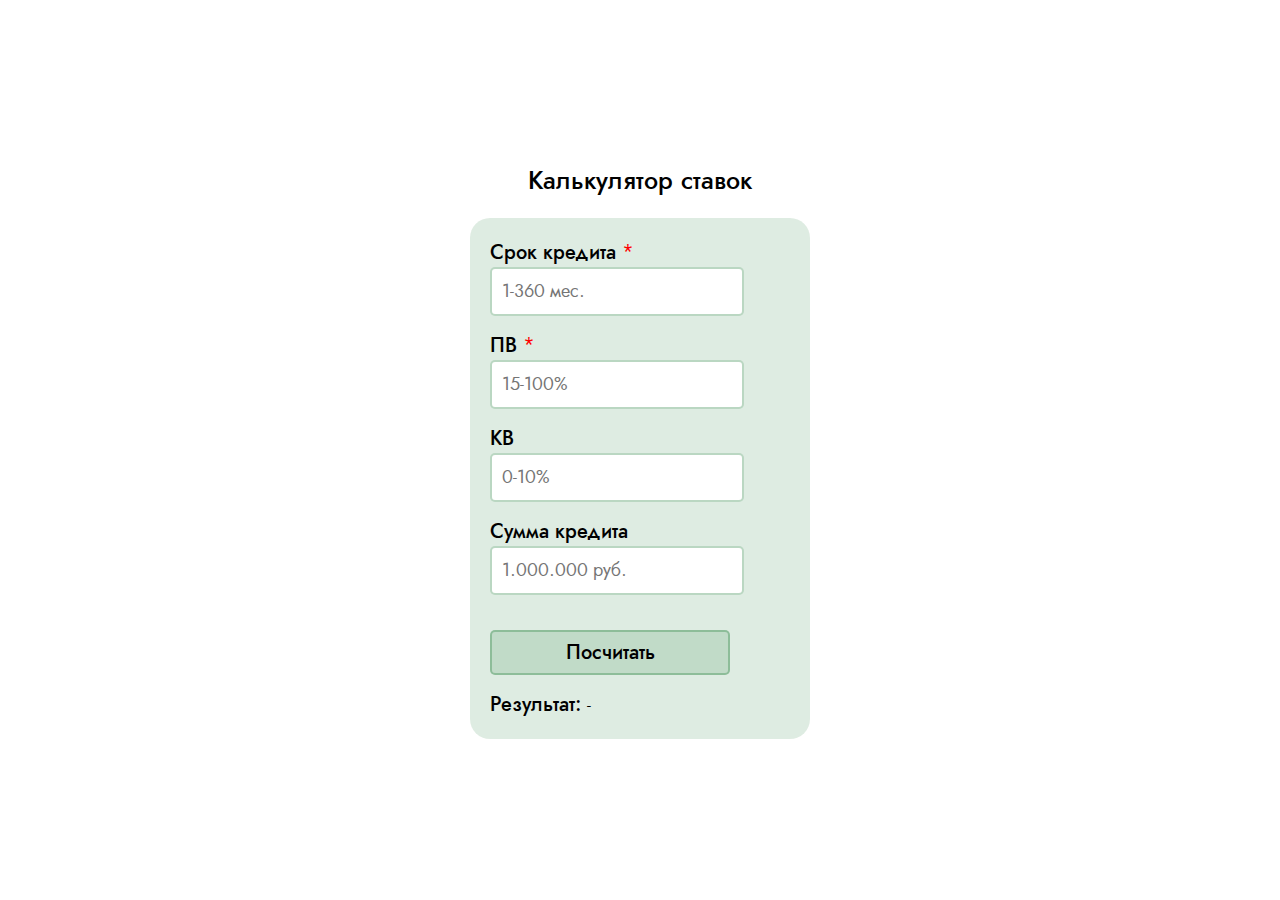
<file: index.html>
<!doctype html>
<html lang="ru">
<head>
    <meta charset="UTF-8">
    <meta name="viewport"
          content="width=device-width, user-scalable=no, initial-scale=1.0, maximum-scale=1.0, minimum-scale=1.0">
    <meta http-equiv="X-UA-Compatible" content="ie=edge">
    <title>Процентные ставки</title>
    <link rel="stylesheet" href="css/style.css">
</head>
<body>
    <div class="name">Калькулятор ставок</div>
    <div class="inputs">
        <div class="time number-input">
            <label for="time" class="time-name">Срок кредита <span style="color: red">*</span></label>
            <br>
            <input type="number" name="time" id="time" placeholder="1-360 мес." required>
        </div>
        <div class="pv number-input">
            <label for="pv" class="time-name">ПВ <span style="color: red">*</span></label>
            <br>
            <input type="number" name="pv" id="pv" placeholder="15-100%" required>
        </div>
        <div class="kv number-input">
            <label for="kv" class="time-name">КВ</label>
            <br>
            <input type="number" name="kv" id="kv" placeholder="0-10%">
        </div>
        <div class="sum number-input">
            <label for="sum" class="time-name">Сумма кредита</label>
            <br>
            <input type="number" name="sum" id="sum" placeholder="1.000.000 руб.">
        </div>
        <div class="btn-outer">
            <button class="compile">Посчитать</button>
        </div>
        <div class="result">Результат: <span class="inner-result">-</span></div>
    </div>
    <script src="js/jquery-3.4.1.min.js"></script>
    <script src="js/main.js"></script>
</body>
</html>
</file>
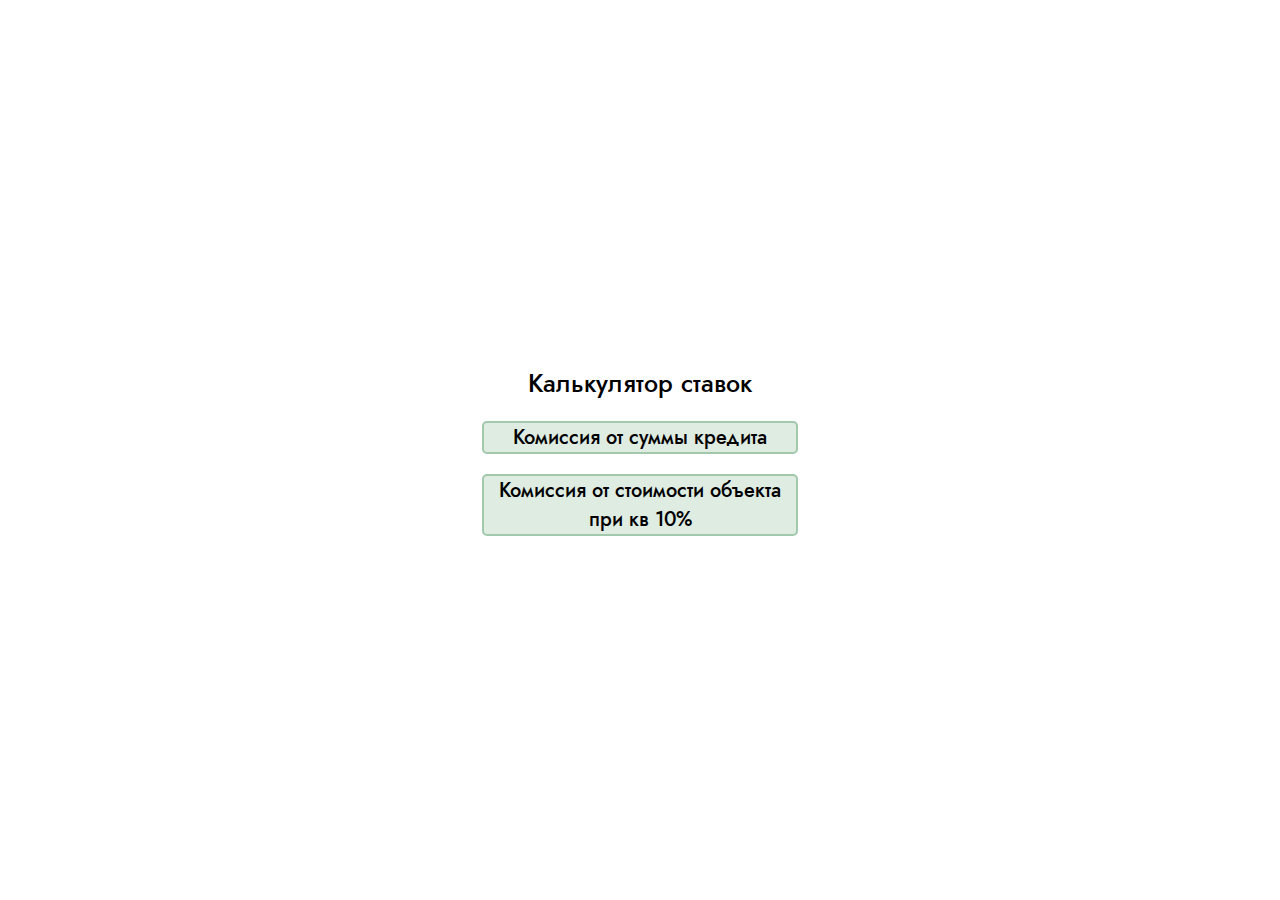
<file: www/index.html>
<!doctype html>
<html lang="ru">
<head>
    <meta charset="UTF-8">
    <meta name="viewport"
          content="width=device-width, user-scalable=no, initial-scale=1.0, maximum-scale=1.0, minimum-scale=1.0">
    <meta http-equiv="X-UA-Compatible" content="ie=edge">
    <title>Процентные ставки</title>
    <link rel="stylesheet" href="css/style.css">
    <link rel="stylesheet" href="css/main_page.css">
</head>
<body>
    <div class="name">Калькулятор ставок</div>
    <div class="outer-buttons">
        <button id="credit">Комиссия от суммы кредита</button>
        <button id="object">Комиссия от стоимости объекта при кв 10%</button>
    </div>

    <script src="js/jquery-3.4.1.min.js"></script>
    <script>
        $('#credit').on("click", ()=>{
            location.href = "credit.html";
        })
        $('#object').on("click", ()=>{
            location.href = "object.html"
        })
    </script>
</body>
</html>
</file>
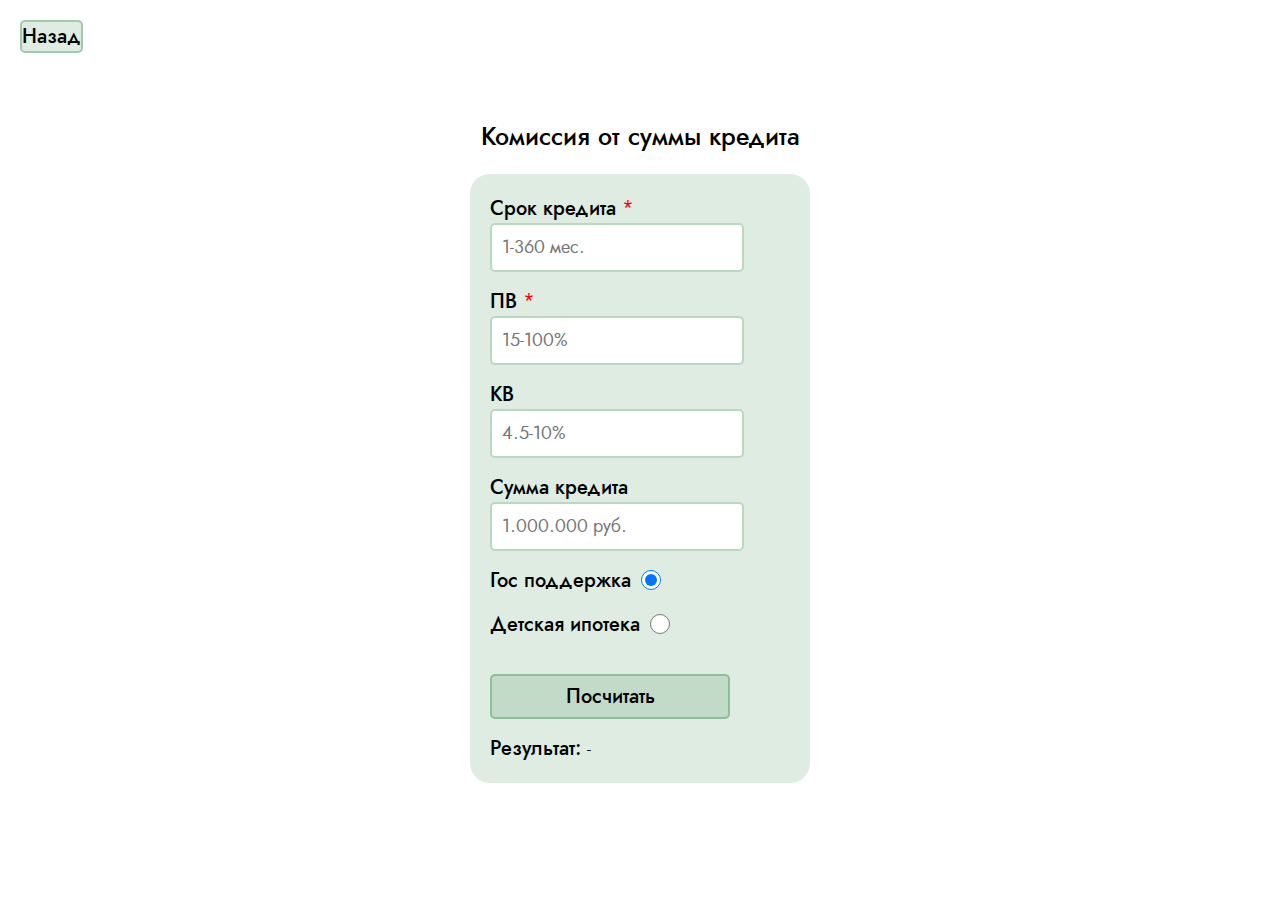
<file: www/credit.html>
<!doctype html>
<html lang="ru">
<head>
    <meta charset="UTF-8">
    <meta name="viewport"
          content="width=device-width, user-scalable=no, initial-scale=1.0, maximum-scale=1.0, minimum-scale=1.0">
    <meta http-equiv="X-UA-Compatible" content="ie=edge">
    <title>Процентные ставки</title>
    <link rel="stylesheet" href="css/style.css">
    <link rel="stylesheet" href="css/back_btn.css">
</head>
<body>
    <div class="back">
        <button id="go_back">Назад</button>
    </div>
    <div class="name">Комиссия от суммы кредита</div>
    <div class="inputs">
        <div class="time number-input">
            <label for="time" class="time-name">Срок кредита <span style="color: red">*</span></label>
            <br>
            <input type="number" name="time" id="time" placeholder="1-360 мес." required>
        </div>
        <div class="pv number-input">
            <label for="pv" class="time-name">ПВ <span style="color: red">*</span></label>
            <br>
            <input type="number" name="pv" id="pv" placeholder="15-100%" required>
        </div>
        <div class="kv number-input">
            <label for="kv" class="time-name">КВ</label>
            <br>
            <input type="number" name="kv" id="kv" placeholder="4.5-10%">
        </div>
        <div class="sum number-input">
            <label for="sum" class="time-name">Сумма кредита</label>
            <br>
            <input type="number" name="sum" id="sum" placeholder="1.000.000 руб.">
        </div>
        <div class="children number-input">
            <label for="podd" class="time-name child-label">Гос поддержка</label>
            <input type="radio" name="child" id="podd" value="podd" checked>
        </div>
        <div class="children number-input">
            <label for="child" class="time-name child-label">Детская ипотека</label>
            <input type="radio" name="child" id="child" value="child">
        </div>

        <div class="btn-outer">
            <button class="compile">Посчитать</button>
        </div>
        <div class="result">Результат: <span class="inner-result">-</span></div>
    </div>

    <script src="js/jquery-3.4.1.min.js"></script>
    <script src="js/back_btn.js"></script>
    <script src="js/data.js"></script>
    <script src="js/main.js"></script>
</body>
</html>
</file>
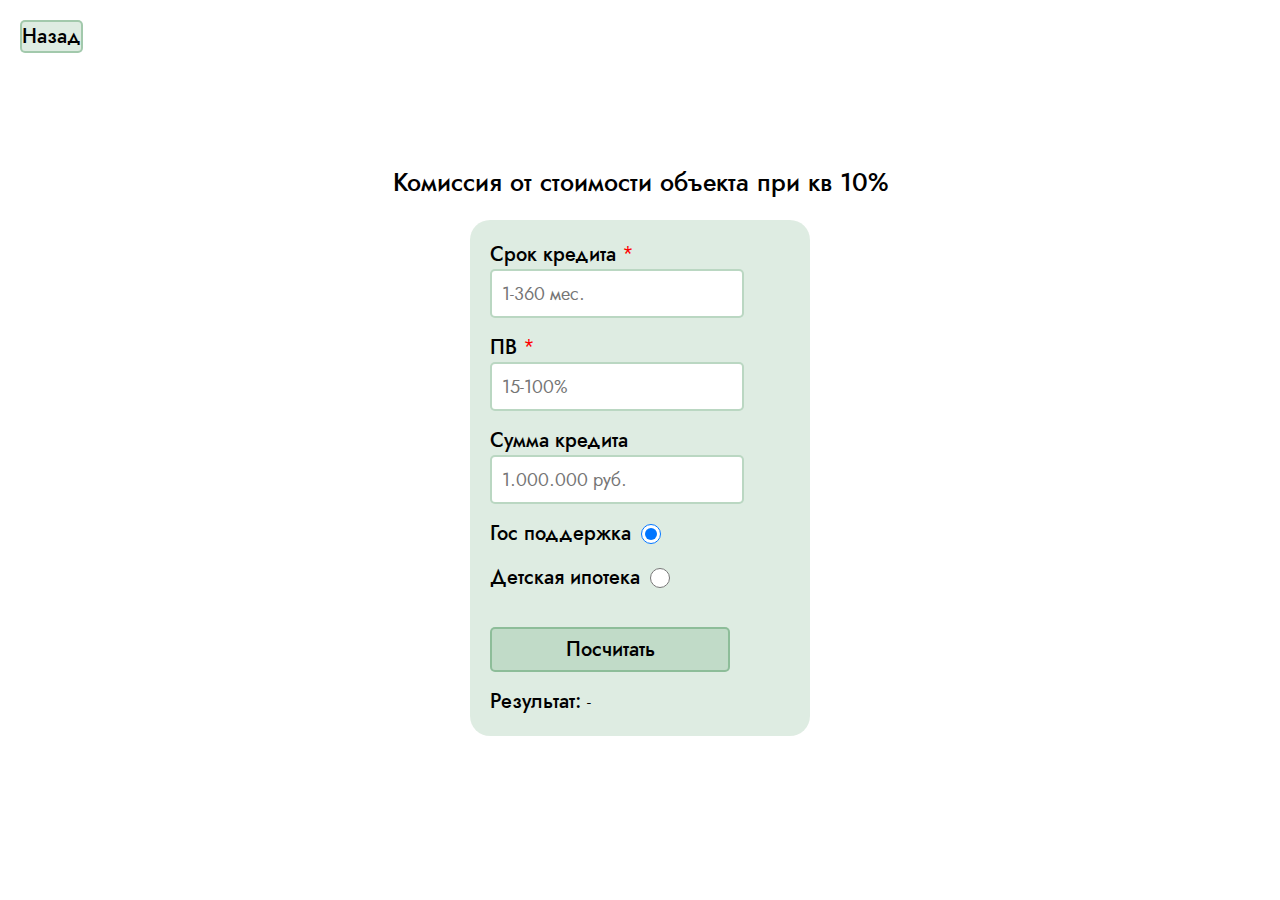
<file: www/object.html>
<!doctype html>
<html lang="ru">
<head>
    <meta charset="UTF-8">
    <meta name="viewport"
          content="width=device-width, user-scalable=no, initial-scale=1.0, maximum-scale=1.0, minimum-scale=1.0">
    <meta http-equiv="X-UA-Compatible" content="ie=edge">
    <title>Процентные ставки</title>
    <link rel="stylesheet" href="css/style.css">
    <link rel="stylesheet" href="css/back_btn.css">
</head>
<body>
    <div class="back">
        <button id="go_back">Назад</button>
    </div>
    <div class="name">Комиссия от стоимости объекта при кв 10%</div>
    <div class="inputs">
        <div class="time number-input">
            <label for="time" class="time-name">Срок кредита <span style="color: red">*</span></label>
            <br>
            <input type="number" name="time" id="time" placeholder="1-360 мес." required>
        </div>
        <div class="pv number-input">
            <label for="pv" class="time-name">ПВ <span style="color: red">*</span></label>
            <br>
            <input type="number" name="pv" id="pv" placeholder="15-100%" required>
        </div>
        <div class="sum number-input">
            <label for="sum" class="time-name">Сумма кредита</label>
            <br>
            <input type="number" name="sum" id="sum" placeholder="1.000.000 руб.">
        </div>
        <div class="children number-input">
            <label for="podd" class="time-name child-label">Гос поддержка</label>
            <input type="radio" name="child" id="podd" value="podd" checked>
        </div>
        <div class="children number-input">
            <label for="child" class="time-name child-label">Детская ипотека</label>
            <input type="radio" name="child" id="child" value="child">
        </div>

        <div class="btn-outer">
            <button class="compile">Посчитать</button>
        </div>
        <div class="result">Результат: <span class="inner-result">-</span></div>
    </div>

    <script src="js/jquery-3.4.1.min.js"></script>
    <script src="js/back_btn.js"></script>
    <script src="js/data.js"></script>
    <script src="js/object.js"></script>
</body>
</html>
</file>
<file: css/style.css>
@media screen and (max-width: 340px){
    .inputs{
        border-radius: 0!important;
    }
}

@font-face {
    src: url("../assets/fonts/VenrynSans-Medium.ttf");
    font-family: Venryn-Medium;
}
@font-face {
    src: url("../assets/fonts/VenrynSans-Regular.ttf");
    font-family: Venryn-Regular;
}

*{
    padding: 0;
    margin: 0;
    font-family: Venryn-Regular;
}
input{
    outline: none;
}
body{
    width: 100%;
    height: 100vh;
    display: flex;
    flex-direction: column;
    align-items: center;
    justify-content: center;
}
.name{
    font-family: Venryn-Medium;
    font-size: 25px;
    text-align: center;
}
.inputs{
    width: 300px;
    background-color: rgba(0, 106, 28, 0.13);
    padding: 20px;
    border-radius: 20px;
    margin-top: 20px;
    display: flex;
    flex-direction: column;
}
.time{
    font-size: 18px;
    margin-bottom: 15px;
}
.time-name{
    font-family: Venryn-Medium;
    font-size: 20px;
    text-align: left;
    margin-bottom: 10px;
}
.number-input{
    font-size: 18px;
    margin-bottom: 15px;
}
.number-input input{
    border: 2px solid rgba(0, 106, 28, 0.27);
    border-radius: 5px;
    width: 80%;
    height: 45px;
    padding-left: 10px;
    font-size: 18px;
}
::placeholder{
    font-size: 18px;
}
.compile{
    margin-top: 20px;
    border: 2px solid rgba(0, 106, 28, 0.27);
    border-radius: 5px;
    width: 80%;
    height: 45px;
    background-color: rgba(0, 106, 28, 0.13);
    font-size: 20px;
    font-family: Venryn-Medium;
    transition: .5s;
}
.compile:hover{
    background-color: rgba(0, 106, 28, 0.27);
    color: white;
}
.result{
    margin-top: 15px;
    font-size: 20px;
    font-family: Venryn-Medium;
}
.inner-result{
    font-family: Venryn-Regular;
    font-size: 18px;
}
</file>
<file: www/css/style.css>
@media screen and (max-width: 340px){
    .inputs{
        border-radius: 0!important;
    }
}

@font-face {
    src: url("../assets/fonts/VenrynSans-Medium.ttf");
    font-family: Venryn-Medium;
}
@font-face {
    src: url("../assets/fonts/VenrynSans-Regular.ttf");
    font-family: Venryn-Regular;
}

*{
    padding: 0;
    margin: 0;
    font-family: Venryn-Regular;
}
input{
    outline: none;
}
body{
    width: 100%;
    height: 100vh;
    display: flex;
    flex-direction: column;
    align-items: center;
    justify-content: center;
}
.name{
    font-family: Venryn-Medium;
    font-size: 25px;
    text-align: center;
}
.inputs{
    width: 300px;
    background-color: rgba(0, 106, 28, 0.13);
    padding: 20px;
    border-radius: 20px;
    margin-top: 20px;
    display: flex;
    flex-direction: column;
}
.time{
    font-size: 18px;
    margin-bottom: 15px;
}
.time-name{
    font-family: Venryn-Medium;
    font-size: 20px;
    text-align: left;
    margin-bottom: 10px;
}
.number-input{
    font-size: 18px;
    margin-bottom: 15px;
}
.number-input input{
    border: 2px solid rgba(0, 106, 28, 0.27);
    border-radius: 5px;
    width: 80%;
    height: 45px;
    padding-left: 10px;
    font-size: 18px;
}
::placeholder{
    font-size: 18px;
}
.compile{
    margin-top: 20px;
    border: 2px solid rgba(0, 106, 28, 0.27);
    border-radius: 5px;
    width: 80%;
    height: 45px;
    background-color: rgba(0, 106, 28, 0.13);
    font-size: 20px;
    font-family: Venryn-Medium;
    transition: .5s;
}
.compile:hover{
    background-color: rgba(0, 106, 28, 0.27);
    color: white;
}
.result{
    margin-top: 15px;
    font-size: 20px;
    font-family: Venryn-Medium;
}
.inner-result{
    font-family: Venryn-Regular;
    font-size: 18px;
}
.child-label{
    margin-bottom: 0 !important;
}
#child{
    width: 20px !important;
    height: 20px !important;
    margin-left: 10px;
}
#podd{
    width: 20px !important;
    height: 20px !important;
    margin-left: 10px;
}
.children{
    display: flex;
    flex-direction: row;
    align-items: center;
}
</file>
<file: www/css/main_page.css>
.outer-buttons{
    display: flex;
    flex-direction: column;
    align-items: center;
}

button{
    margin-top: 20px;
    border: 2px solid rgba(0, 106, 28, 0.27);
    border-radius: 5px;
    width: 80%;
    height: auto;
    background-color: rgba(0, 106, 28, 0.13);
    font-size: 20px;
    font-family: Venryn-Medium;
    transition: .5s;
}
</file>
<file: www/css/back_btn.css>
#go_back{
    margin-top: 0 !important;
    border: 2px solid rgba(0, 106, 28, 0.27);
    border-radius: 5px;
    width: auto !important;
    height: auto !important;
    background-color: rgba(0, 106, 28, 0.13);
    font-size: 20px;
    font-family: Venryn-Medium;
    transition: .5s;
}
.back{
    position: absolute;
    left: 20px;
    top: 20px;
    margin-bottom: 20px;
}
@media screen and (max-height: 800px) {
    .name{
        margin-top: 200px;
    }
}
</file>
